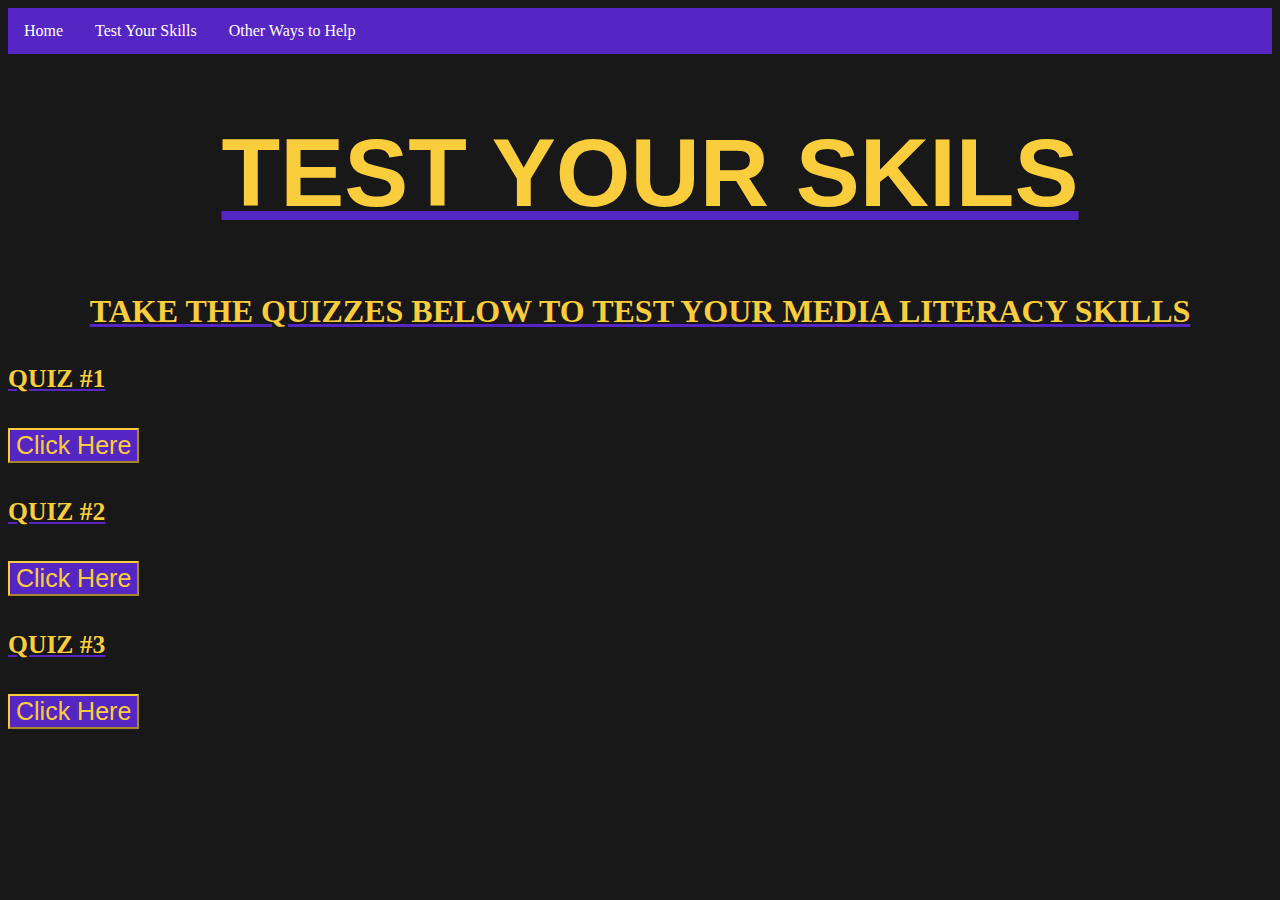
<file: Test.html>
<!DOCTYPE html>
<html>

<head>
  <meta charset="utf-8">
  <meta name="viewport" content="width=device-width">
  <title>replit</title>
  <link href="style.css" rel="stylesheet" type="text/css" />
</head>
 
 <nav class = topnav> 
    <ul>
      <li>
        <a href= "index.html">Home</a>
        <li>
           <a href= "Test.html">Test Your Skills</a>
      </li>
      <li>
           <a href= "Help.html">Other Ways to Help</a>
      </li>
    </ul>
    </nav>

<body>
  <main> 
    <class class = testpage>
    <h1 class= headingHomePage> Test Your Skils </h1>
    <h2 class = headingHomePage> Take the quizzes below to test your media literacy skills</h2>
      <h4> Quiz #1 </h4>
    <button onClick="location.href= 'quizBeginner.html'" type="button">Click Here</button>

       <h4> Quiz #2 </h4>
      <button class= testSkillsPage > 
       Click Here</button>

       <h4> Quiz #3 </h4>
      <button class= testSkillsPage > 
       Click Here
      </button>

      
  
 </class>


  </class>
  
  </main>
</body>

</html>
</file>
<file: style.css>
@import url("https://fonts.googleapis.com/css?family=Signika+Negative:300,400&display=swap");
body {
background-color:#181818}


h1{
  margin-left: 20px;
  text-align:center;
font-family: "Montserrat", sans-serif;
  font-weight: 800;
  font-size: 7.5vw;
  text-transform: uppercase;
  color:#FACD3D;
   text-decoration: underline;
   text-decoration-color: #5626C4;
;
}



h2{
  text-align:center;
    font-weight: 800;
  font-size: 2.5vw;
  text-transform: uppercase;
  color:#FACD3D;
   text-decoration: underline;
   text-decoration-color: #5626C4;
    text-align:center;

;
}
h3{
  text-align:center;
  font-weight: 800;
  font-size: 2vw;
  text-transform: uppercase;
  color:#FACD3D;
   text-decoration: underline;
   text-decoration-color: #5626C4;;
}
h4{
  text-align:left;
  font-weight: 800;
  font-size: 2vw;
  text-transform: uppercase;
  color:#FACD3D;
   text-decoration: underline;
   text-decoration-color: #5626C4;
  
;
}
p{
  color:white;
   font-family: "Montserrat Medium";
  font-size: 25px; 
}

.homepage{
text-align:left; 

}

.headingHomePage{
  background-image:
  margin-bottom: 50px;

}

ul {
  list-style-type: none;
  margin: 0;
  padding: 0;
  overflow: hidden;
  background-color:#5626C4;
}

#img1{
  margin-right: 13px;
   margin-left: 20px;
}

#img2{
  margin-right: 13px;

}


#img3{
  margin-right: 13px;
 
}


#img4{
  margin-right: 13px;
  
}


#img5{
  margin-right: 20px;
}

li {
  float: left;
}

li a {
  display: block;
  color: white;
  text-align: center;
  padding: 14px 16px;
  text-decoration: none;
}

/* Change the link color to #111 (black) on hover */
li a:hover {
  background-color:#FACD3D;
  
}

.questions{
  text-align:left;
}
.headlines{
  text-align:left;
  font-size: 25px;
}

button{
background-color:#5626C4; 
color:#FACD3D;
border-color: #FACD3D;
 font-size: 25px;
}
#HelpHeading{
  font-size: 32px;
  text-align:center;
}

#help{
  font-size: 75px;
}
#img7{
  margin-right: 10px;
  margin-left: 10px;
}
#img8{
  margin-right: 10px;
}
img{
padding: 5px;
        border: 8px solid #5626C4;
        background-color: #FACD3D;       
}
</file>
